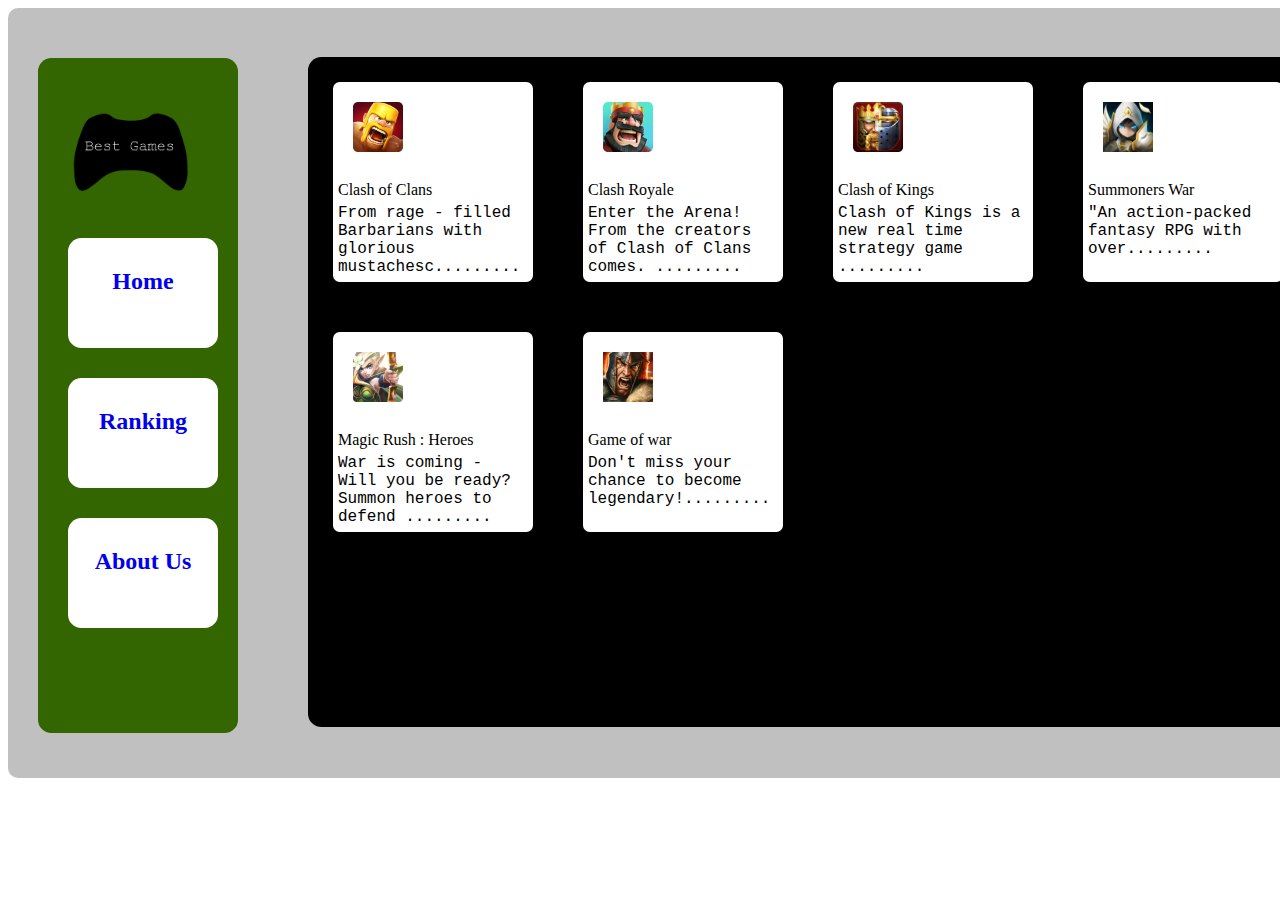
<file: Carlo Geuvarra/index.html>
<!DOCTYPE html>
<html>
<head>
	<title>Best games</title>
	<style type="text/css">
		#main{
			background-color: #C0C0C0;
			width: 1300px;
			height: 670px; 
			border-radius: 10px;
			padding-top: 50px;
			padding-left: 30px;
			padding-bottom: 50px;
		}
		#logo{
			background-image:url("Image/Logo.png"); 
			background-repeat: no-repeat;
			background-size: 125px;
			float: top-left;
			width: 125px;
			height: 100px;
			margin-left: 30px;
		}
		#nav{
			width:200px;
			height: 575px;
			background-color: #336600;
			border-radius: 10pt;
			padding-top: 50px;
			padding-bottom:50px; 
			float: left;
		}
		#cont{
			width: 1000px;
			height: 670px;
			background-color: black;
			float: right;
			margin: 30px;
			margin-top: -1px;
			border-radius: 10pt;s
		}
		.nav{
			width: 150px;
			height: 100px;
			background-color: #FFFFFF;
			margin: 30px;
			margin-right: 20px;
			text-align: center;
			font-family: Lucida Console;
			padding-top	: 10px;
			border-radius: 10pt;
		}
		.game{
			width: 200px;
			height: 200px;
			background-color: white;
			margin: 25px;
			border-radius: 5pt;
			float: left;
		}
		img{
			width: 50px;
			height: 50px;
			float: center;
			margin: 20px;
		}
		p{
			font-family:courier;
			margin: 5px;
		}
		.tittle{
			font-family: impact;
		}
		a:hover{
			opacity: 0.5;
			text-decoration: none;
			text-transform: none;
		}
		a:link{
			text-decoration: none;
		}
		.nav:hover{
			color: #C0C0C0;
			text-decoration: none;
			text-transform: none;
			opacity: 0.5;
		}
	</style>
</head>
<body>
	<div id="main">
		<div id="nav">
			<div id="logo"></div>
			<a href="index.html"><div id="Chart" class="nav"><h2>Home</h2></div></a>
			<a href="Ranking.html"><div id="Chart" class="nav"><h2>Ranking</h2></div></a>
			<a href="About.html"><div id="About Us"class="nav"><h2>About Us</h2></div></a>
		</div>
		<div id="cont">
			<div  class="game"><a href="ClashOfClans.html"><image src="Image/unnamed.png"></a><p class="tittle">Clash of Clans </p><p>From rage - filled Barbarians with glorious mustachesc.........</p></div>

			<div  class="game"><a href="ClashRoyale.html"><image src="Image/unnamed (1).png"></a><p class="tittle">Clash Royale </p><p>Enter the Arena! From the creators of Clash of Clans comes. .........</p></div>

			<div  class="game"><a href="ClashOfKings.html"><image src="Image/unnamed (2).png"></a><p class="tittle">Clash of Kings</p><p>Clash of Kings is a new real time strategy game .........</p></div>

			<div  class="game"><a href="SummonersWar.html"><image src="Image/9ca68dd5e1458f68ff431033c1743472.jpg"></a><p class="tittle">Summoners War </p><p>"An action-packed fantasy RPG with over.........</p></div>

			<div  class="game"><a href="MagicRush.html"><image src="Image/unnamed (3).png"></a><p class="tittle">Magic Rush : Heroes </p><p>War is coming - Will you be ready? Summon heroes to defend .........</p></div>

			<div  class="game"><a href="GameOfWar.html"><image src="Image/unnamed (4).png"></a><p class="tittle">Game of war </p><p>Don't miss your chance to become legendary!.........</p></div>
		</div>
	</div>
</body>
</html>
</file>
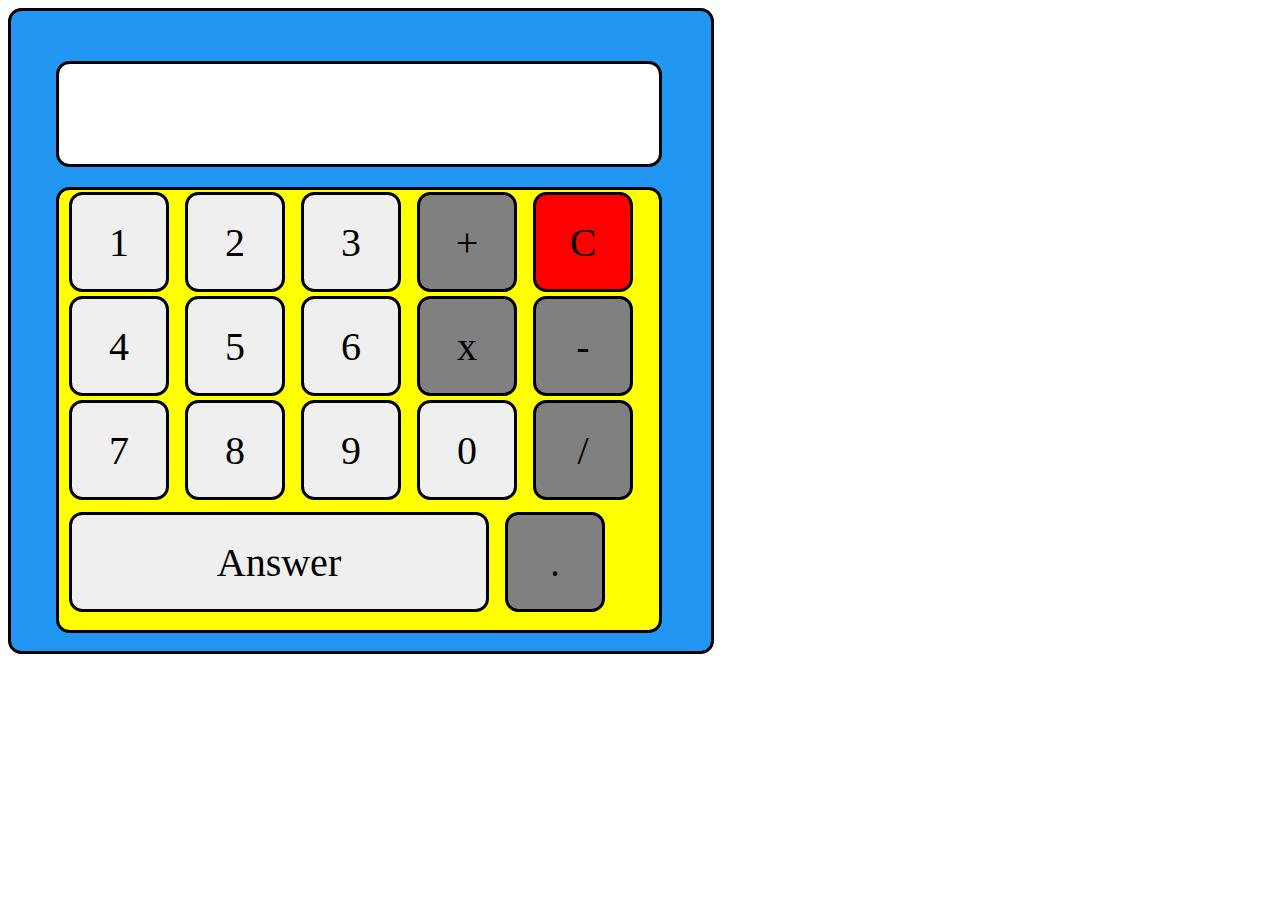
<file: WAD/index.html>
<!DOCTYPE html>
<html>
<head>
	<title>Calculator</title>
	<link rel="stylesheet" type="text/css" href="calculator.css">
	<script src="calculator.js" type="text/javascript"></script>
</head>
<body>
	<div id="main">

		<div id="screen"><input id="ans" readonly=""></div>
		<div id ="bottons">			
			<button class="botton" value="1" onclick='val("1")'>1</button>
			<button class="botton" value="2" onclick='val("2")'>2</button>
			<button class="botton" value="3" onclick='val("3")'>3</button>
			<button class="botton" id="add" value="+" onclick='val("+")'>+</button>
			<button class="botton" id = "c" value=" clr" onclick='clr("")'>C</button>
			<button class="botton" value="4" onclick='val("4")'>4</button>
			<button class="botton" value="5" onclick='val("5")'>5</button>
			<button class="botton" value="6" onclick='val("6")'>6</button>
			<button class="botton" id="multip" value="*" onclick='val("*")'>x</button>
			<button class="botton" id="minus" value="-" onclick='val("-")'>-</button>
			<button class="botton" value="7" onclick='val("7")'>7</button>
			<button class="botton" value="8" onclick='val(8)'>8</button>
			<button class="botton" value="9" onclick='val("9")'>9</button>
			<button class="botton" value="0" onclick='val("0")'>0</button>
			<button class="botton" id="div" value="/" onclick='val("/")'>/</button>
			<button class="botton" id="equal" value="=" onclick='eq("=")'>Answer</button>
			<button class="botton" id="period" value="." onclick='val(".")'>.</button>
		</div>

	</div>
</body>
</html>
</file>
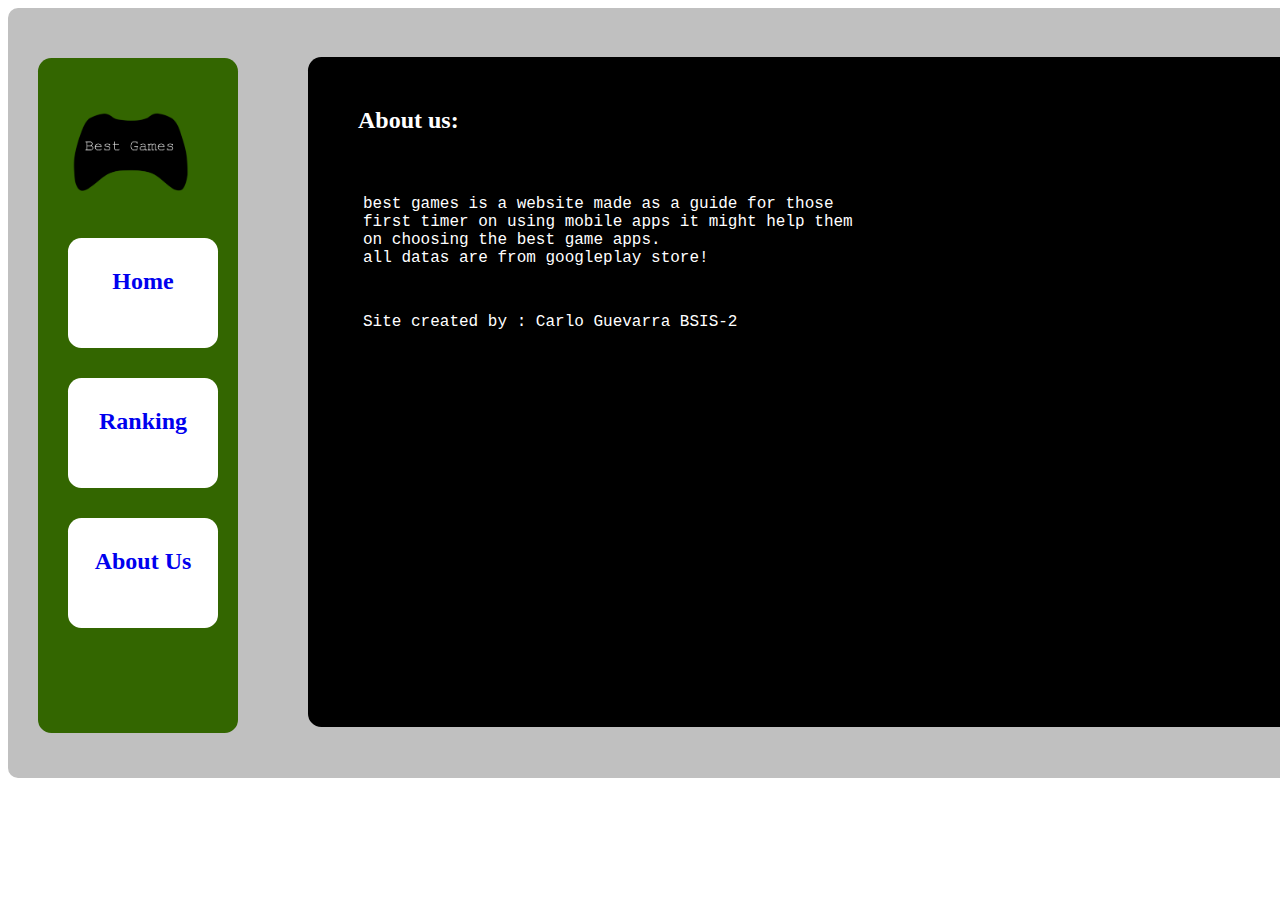
<file: Carlo Geuvarra/About.html>
<!DOCTYPE html>
<html>
<head>
	<title>Best games</title>
	<style type="text/css">
		#main{
			background-color: #C0C0C0;
			width: 1300px;
			height: 670px; 
			border-radius: 10px;
			padding-top: 50px;
			padding-left: 30px;
			padding-bottom: 50px;
		}
		#logo{
			background-image:url("Image/Logo.png"); 
			background-repeat: no-repeat;
			background-size: 125px;
			float: top-left;
			width: 125px;
			height: 100px;
			margin-left: 30px;
		}
		#nav{
			width:200px;
			height: 575px;
			background-color: #336600;
			border-radius: 10pt;
			padding-top: 50px;
			padding-bottom:50px; 
			float: left;
		}
		#cont{
			width: 1000px;
			height: 670px;
			background-color: black;
			float: right;
			margin: 30px;
			margin-top: -1px;
			border-radius: 10pt;s
		}
		.nav{
			width: 150px;
			height: 100px;
			background-color: #FFFFFF;
			margin: 30px;
			margin-right: 20px;
			text-align: center;
			font-family: Lucida Console;
			padding-top	: 10px;
			border-radius: 10pt;
		}
		.game{
			width: 200px;
			height: 200px;
			background-color: white;
			margin: 25px;
			border-radius: 5pt;
			float: left;
		}
		img{
			width: 50px;
			height: 50px;
			float: center;
			margin: 20px;
		}
		p{
			font-family:courier;
			margin: 5px;
		}
		.tittle{
			font-family: impact;
		}
		a:hover{
			opacity: 0.5;
			text-decoration: none;
			text-transform: none;
		}
		a:link{
			text-decoration: none;
		}
		.nav:hover{
			color: #C0C0C0;
			text-decoration: none;
			text-transform: none;
			opacity: 0.5;
		}
		#ab{
			width: 500px;
			height: 500px;	
			float: center;
			margin: 50px;
		}
	</style>
</head>
<body>
	<div id="main">
		<div id="nav">
			<div id="logo"></div>
			<a href="index.html"><div id="Chart" class="nav"><h2>Home</h2></div></a>
			<a href="Ranking.html"><div id="Chart" class="nav"><h2>Ranking</h2></div></a>
			<a href="About.html"><div id="About Us"class="nav"><h2>About Us</h2></div></a>
		</div>
		<div id="cont">
			<div id="ab">
				<font color="white">
					<h2>About us:</h2><br><br>
					<p>best games is a website made as a guide for those first timer on using mobile apps it might help them on choosing the best game apps.<br> all datas are from googleplay store!</p><br><br><p>Site created by : Carlo Guevarra BSIS-2</p>
				</font>
			</div>
		</div>
	</div>
</body>
</html>
</file>
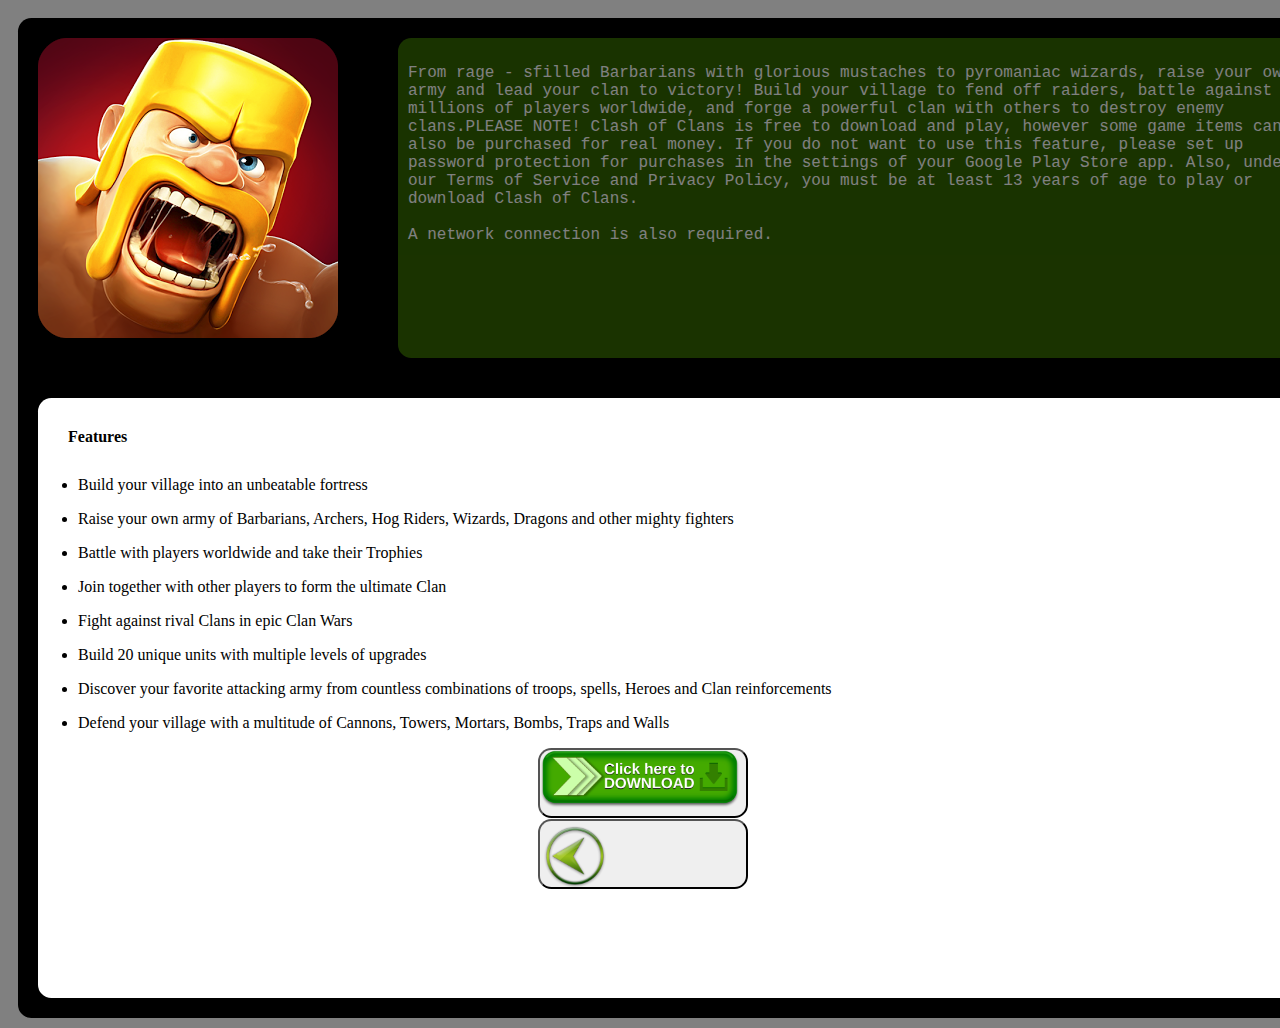
<file: Carlo Geuvarra/ClashOfClans.html>
<!DOCTYPE html>
<html>
<head>
	<title>Best Games</title>
	<link rel="stylesheet" type="text/css" href="Content.css">
	<style type="text/css">
	h4{
		font-family: Rockwell;
		margin: 30px;
	}
	p{
		font-family: lucida console;
	}
	</style>
</head>
<body bgcolor="gray">
	<div id="main">
		<img src="Image/unnamed.png">

		<div id="cont"><p id="description">From rage - sfilled Barbarians with glorious mustaches to pyromaniac wizards, raise your own army and lead your clan to victory! Build your village to fend off raiders, battle against millions of players worldwide, and forge a powerful clan with others to destroy enemy clans.PLEASE NOTE! Clash of Clans is free to download and play, however some game items can also be purchased for real money. If you do not want to use this feature, please set up password protection for purchases in the settings of your Google Play Store app. Also, under our Terms of Service and Privacy Policy, you must be at least 13 years of age to play or download Clash of Clans.<br><br>A network connection is also required.</p></div>
		<div id="desc">
			<h4>Features</h4>
				<ul>
					<li><p>Build your village into an unbeatable fortress</p></li>
					<li><p>	Raise your own army of Barbarians, Archers, Hog Riders, Wizards, Dragons and other mighty fighters</p></li>
					<li><p>Battle with players worldwide and take their Trophies</p></li>
					<li><p>Join together with other players to form the ultimate Clan</p></li>
					<li><p>Fight against rival Clans in epic Clan Wars</p></li> 
					<li><p>Build 20 unique units with multiple levels of upgrades</p></li>
					<li><p>Discover your favorite attacking army from countless combinations of troops, spells, Heroes and Clan reinforcements </p></li>
					<li><p>Defend your village with a multitude of Cannons, Towers, Mortars, Bombs, Traps and Walls</p></li>
				</ul>
				<form action="https://play.google.com/store/apps/details?id=com.supercell.clashofclans">
					<button id="download"></button>
				</form>
				<form action="index.html">
					<button id="back"></button>
				</form>
		</div>
	</div>
</body>
</html>
</file>
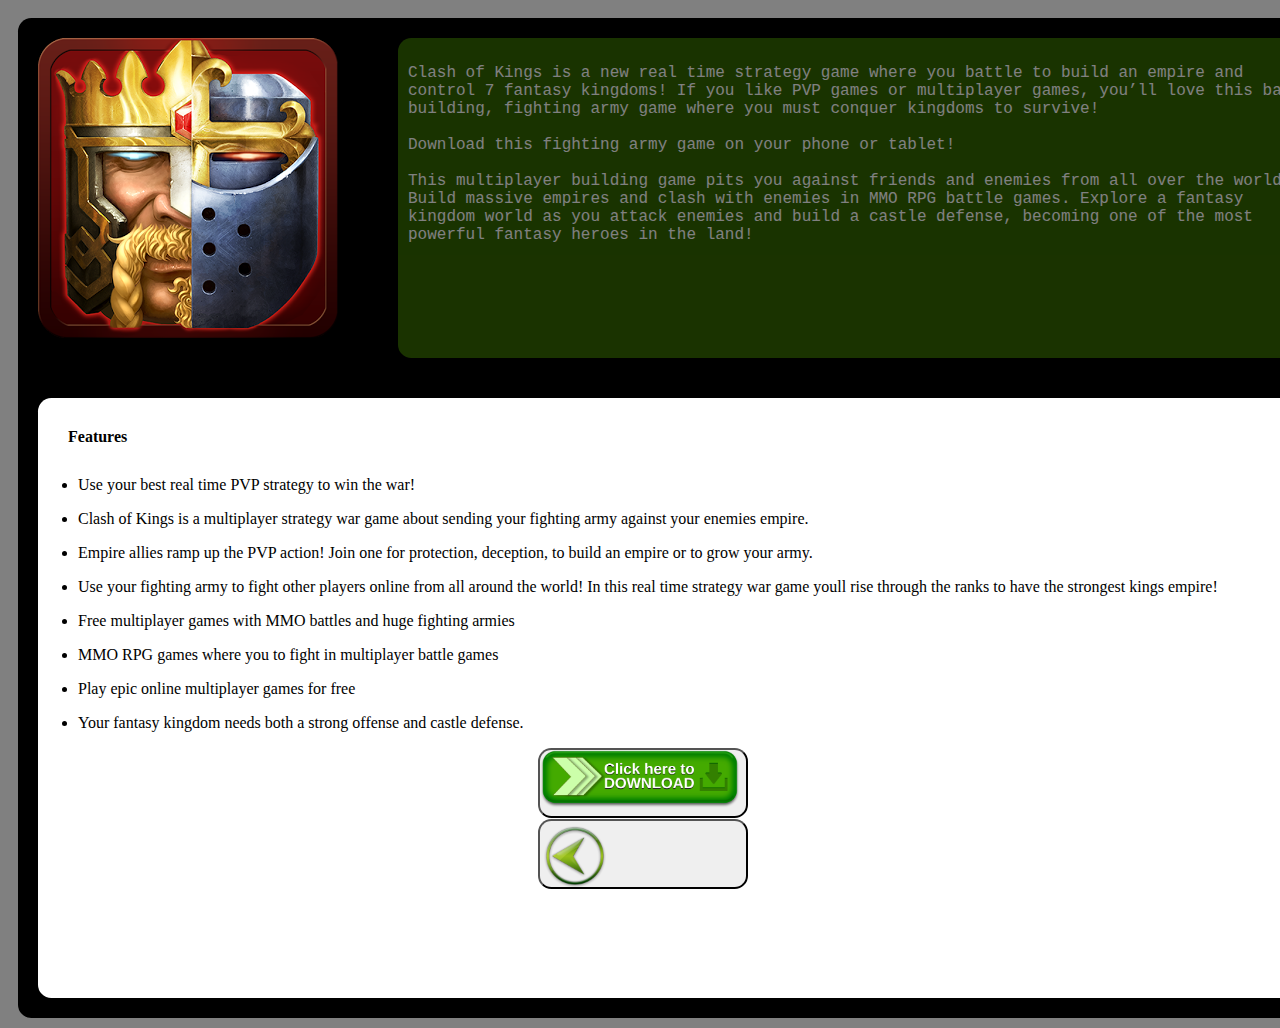
<file: Carlo Geuvarra/ClashOfKings.html>
<!DOCTYPE html>
<html>
<head>
	<title>Best Games</title>
	<link rel="stylesheet" type="text/css" href="Content.css">
	<style type="text/css">
	h4{
		font-family: Rockwell;
		margin: 30px;
	}
	p{
		font-family: lucida console;
	}
	</style>
</head>
<body bgcolor="gray">
	<div id="main">
		<img src="Image/unnamed (2).png">

		<div id="cont"><p id="description">Clash of Kings is a new real time strategy game where you battle to build an empire and control 7 fantasy kingdoms! If you like PVP games or multiplayer games, you’ll love this base building, fighting army game where you must conquer kingdoms to survive!<br><br>Download this fighting army game on your phone or tablet!<br><br>This multiplayer building game pits you against friends and enemies from all over the world! Build massive empires and clash with enemies in MMO RPG battle games. Explore a fantasy kingdom world as you attack enemies and build a castle defense, becoming one of the most powerful fantasy heroes in the land!</p></div>
		<div id="desc">
			<h4>Features</h4>
				<ul>
					<li><p>Use your best real time PVP strategy to win the war! </p></li>
					<li><p> Clash of Kings is a multiplayer strategy war game about sending your fighting army against your enemies empire.</p></li>
					<li><p>Empire allies ramp up the PVP action! Join one for protection, deception, to build an empire or to grow your army. </p></li>
					<li><p>Use your fighting army to fight other players online from all around the world! In this real time strategy war game youll rise through the ranks to have the strongest kings empire!
					<li><p>Free multiplayer games with MMO battles and huge fighting armies</p></li> 
					<li><p>MMO RPG games where you to fight in multiplayer battle games</p></li>
					<li><p>Play epic online multiplayer games for free </p></li>
					<li><p>Your fantasy kingdom needs both a strong offense and castle defense. </p></li>
				</ul>
				<form action="https://play.google.com/store/apps/details?id=com.hcg.cok.gp">
					<button id="download"></button>
				</form>
				<form action="index.html">
					<button id="back"></button>
				</form>
		</div>
	</div>
</body>
</html>
</file>
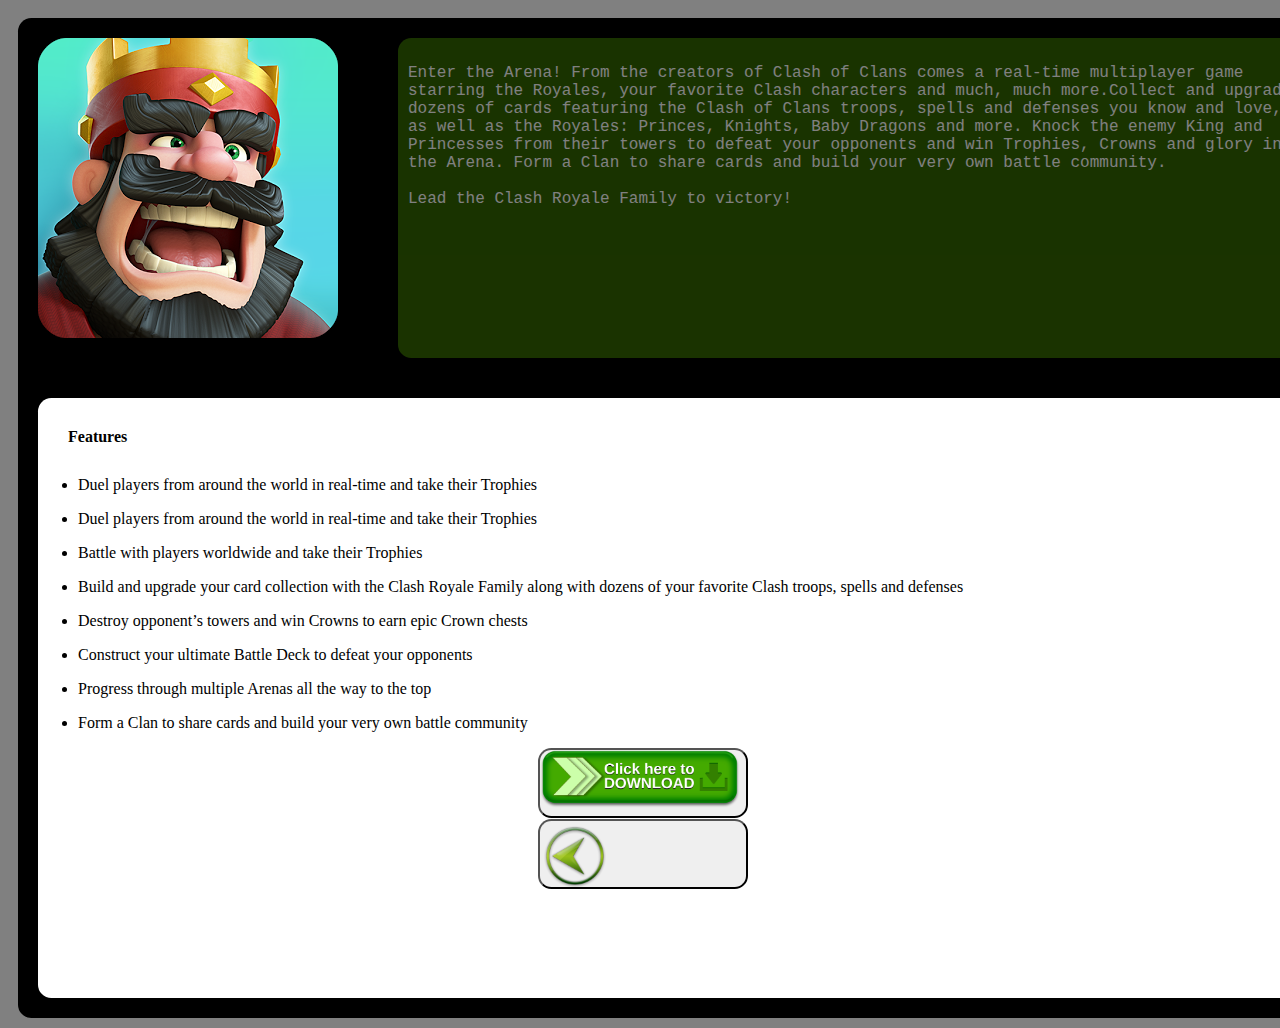
<file: Carlo Geuvarra/ClashRoyale.html>
<!DOCTYPE html>
<html>
<head>
	<title>Best Games</title>
	<link rel="stylesheet" type="text/css" href="Content.css">
	<style type="text/css">
	h4{
		font-family: Rockwell;
		margin: 30px;
	}
	p{
		font-family: lucida console;
	}
	</style>
</head>
<body bgcolor="gray">
	<div id="main">
		<img src="Image/unnamed (1).png">

		<div id="cont"><p id="description">Enter the Arena! From the creators of Clash of Clans comes a real-time multiplayer game starring the Royales, your favorite Clash characters and much, much more.Collect and upgrade dozens of cards featuring the Clash of Clans troops, spells and defenses you know and love, as well as the Royales: Princes, Knights, Baby Dragons and more. Knock the enemy King and Princesses from their towers to defeat your opponents and win Trophies, Crowns and glory in the Arena. Form a Clan to share cards and build your very own battle community.<br><br>Lead the Clash Royale Family to victory!</p></div>
		<div id="desc">
			<h4>Features</h4>
				<ul>
					<li><p>Duel players from around the world in real-time and take their Trophies</p></li>
					<li><p>Duel players from around the world in real-time and take their Trophies</p></li>
					<li><p>Battle with players worldwide and take their Trophies</p></li>
					<li><p>Build and upgrade your card collection with the Clash Royale Family along with dozens of your favorite Clash troops, spells and defenses</p></li>
					<li><p>Destroy opponent’s towers and win Crowns to earn epic Crown chests</p></li> 
					<li><p>Construct your ultimate Battle Deck to defeat your opponents</p></li>
					<li><p>Progress through multiple Arenas all the way to the top </p></li>
					<li><p>Form a Clan to share cards and build your very own battle community</p></li>
				</ul>
				<form action="https://play.google.com/store/apps/details?id=com.supercell.clashroyale">
					<button id="download"></button>
				</form>
				<form action="index.html">
					<button id="back"></button>
				</form>
		</div>
	</div>
</body>
</html>
</file>
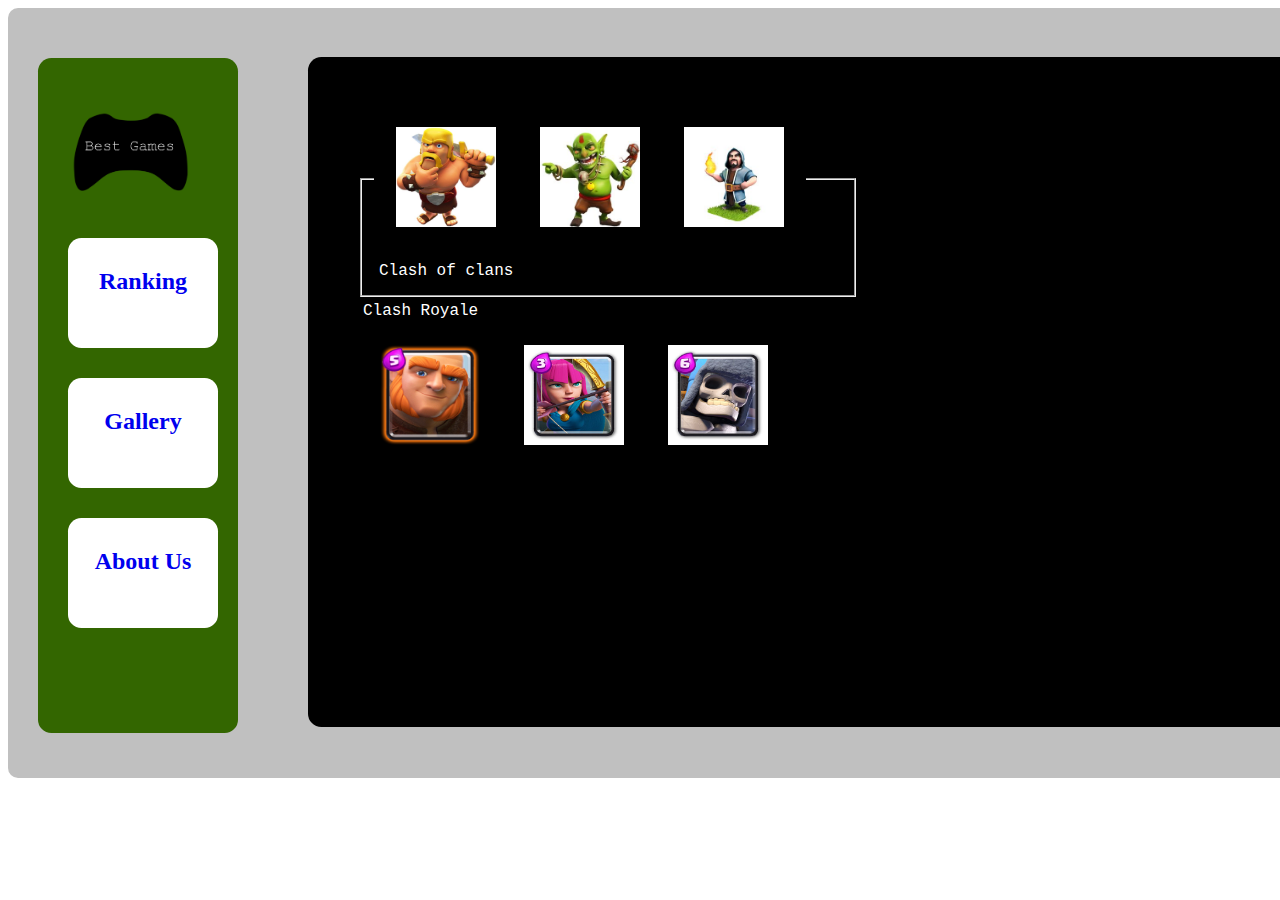
<file: Carlo Geuvarra/Gallery.html>
<!DOCTYPE html>
<html>
<head>
	<title>Best games</title>
	<style type="text/css">
		#main{
			background-color: #C0C0C0;
			width: 1300px;
			height: 670px; 
			border-radius: 10px;
			padding-top: 50px;
			padding-left: 30px;
			padding-bottom: 50px;
		}
		#logo{
			background-image:url("Image/Logo.png"); 
			background-repeat: no-repeat;
			background-size: 125px;
			float: top-left;
			width: 125px;
			height: 100px;
			margin-left: 30px;
		}
		#nav{
			width:200px;
			height: 575px;
			background-color: #336600;
			border-radius: 10pt;
			padding-top: 50px;
			padding-bottom:50px; 
			float: left;
		}
		#cont{
			width: 1000px;
			height: 670px;
			background-color: black;
			float: right;
			margin: 30px;
			margin-top: -1px;
			border-radius: 10pt;s
		}
		.nav{
			width: 150px;
			height: 100px;
			background-color: #FFFFFF;
			margin: 30px;
			margin-right: 20px;
			text-align: center;
			font-family: Lucida Console;
			padding-top	: 10px;
			border-radius: 10pt;
		}
		.game{
			width: 200px;
			height: 200px;
			background-color: white;
			margin: 25px;
			border-radius: 5pt;
			float: left;
		}
		img{
			width: 100px;
			height: 100px;
			float: center;
			margin: 20px;
		}
		p{
			font-family:courier;
			margin: 5px;
			color: white
		}
		.tittle{
			font-family: impact;
		}
		a:hover{
			opacity: 0.5;
			text-decoration: none;
			text-transform: none;
		}
		a:link{
			text-decoration: none;
		}
		.nav:hover{
			color: #C0C0C0;
			text-decoration: none;
			text-transform: none;
			opacity: 0.5;
		}
		#ab{
			width: 500px;
			height: 500px;	
			float: center;
			margin: 50px;
		}
	</style>
</head>
<body>
	<div id="main">
		<div id="nav">
			<div id="logo"></div>
			<a href="Ranking.html"><div id="Chart" class="nav"><h2>Ranking</h2></div></a>
			<a href="Gallery.html"><div id="Reference" class="nav"><h2>Gallery</h2></div></a>
			<a href="About.html"><div id="About Us"class="nav"><h2>About Us</h2></div></a>
		</div>
		<div id="cont">
			<div id="ab">
				<fieldset>
					<p>Clash of clans</p>
					<legend>
						<img src="Image/af4c1ceb6a9bf491e829d201ea2a02a5.jpg">
						<img src="Image/Clash-Of-Clans-Caracters-Pictures-3.jpg">
						<img src="Image/a1e0c97fe65c47da9a1e529df3b9a0e1.jpg">
					</legend>
					</fieldset>
					<fielset>
						<p>Clash Royale</p>
						<legend>
							<img src="Image/GiantCard.png">
							<img src="Image/clashroyale-icons-archers.jpg">
							<img src="Image/clashroyale-icons-giantskeleton.jpg">
						</legend>
				</fieldset>
			</div>
		</div>
	</div>
</body>
</html>
</file>
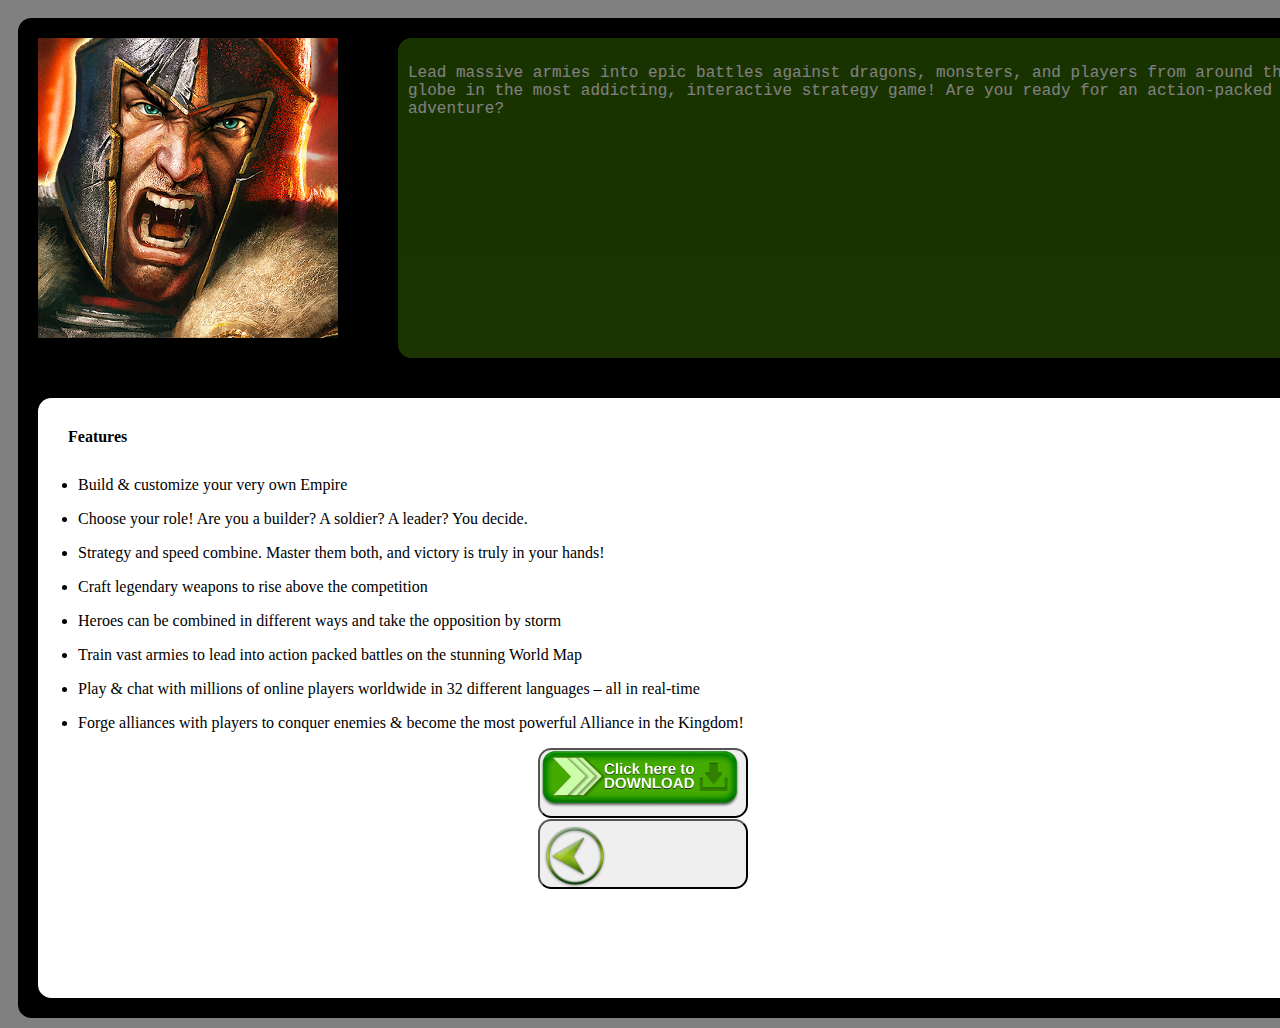
<file: Carlo Geuvarra/GameOfWar.html>
<!DOCTYPE html>
<html>
<head>
	<title>Best Games</title>
	<link rel="stylesheet" type="text/css" href="Content.css">
	<style type="text/css">
	h4{
		font-family: Rockwell;
		margin: 30px;
	}
	p{
		font-family: lucida console;
	}
	</style>
</head>
<body bgcolor="gray">
	<div id="main">
		<img src="Image/unnamed (4).png">

		<div id="cont"><p id="description">Lead massive armies into epic battles against dragons, monsters, and players from around the globe in the most addicting, interactive strategy game! Are you ready for an action-packed adventure?</p></div>
		<div id="desc">
			<h4>Features</h4>
				<ul>
					<li><p> Build & customize your very own Empire</p></li>
					<li><p>	 Choose your role! Are you a builder? A soldier? A leader? You decide.</p></li>
					<li><p> Strategy and speed combine. Master them both, and victory is truly in your hands!</p></li>
					<li><p>Craft legendary weapons to rise above the competition</p></li>
					<li><p> Heroes can be combined in different ways and take the opposition by storm</p></li> 
					<li><p>Train vast armies to lead into action packed battles on the stunning World Map</p></li>
					<li><p> Play & chat with millions of online players worldwide in 32 different languages – all in real-time</p></li>
					<li><p>Forge alliances with players to conquer enemies & become the most powerful Alliance in the Kingdom!</p></li>
				</ul>
				<form action="https://play.google.com/store/apps/details?id=com.machinezone.gow">
					<button id="download"></button>
				</form>
				<form action="index.html">
					<button id="back"></button>
				</form>
		</div>
	</div>
</body>
</html>
</file>
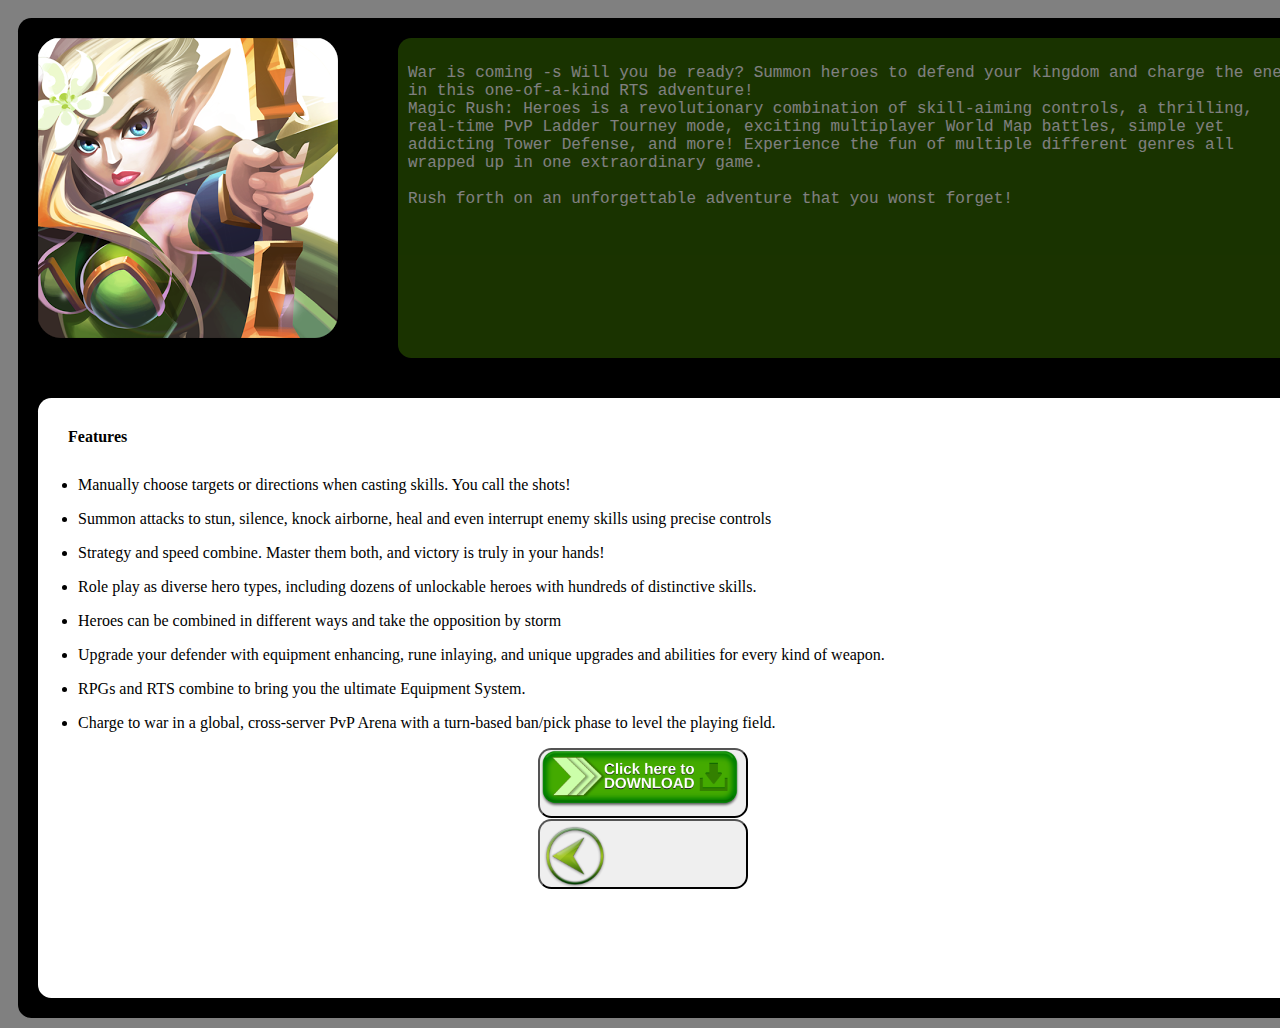
<file: Carlo Geuvarra/MagicRush.html>
<!DOCTYPE html>
<html>
<head>
	<title>Best Games</title>
	<link rel="stylesheet" type="text/css" href="Content.css">
	<style type="text/css">
	h4{
		font-family: Rockwell;
		margin: 30px;
	}
	p{
		font-family: lucida console;
	}
	</style>
</head>
<body bgcolor="gray">
	<div id="main">
		<img src="Image/unnamed (3).png">

		<div id="cont"><p id="description">War is coming -s Will you be ready? Summon heroes to defend your kingdom and charge the enemy in this one-of-a-kind RTS adventure!<br>Magic Rush: Heroes is a revolutionary combination of skill-aiming controls, a thrilling, real-time PvP Ladder Tourney mode, exciting multiplayer World Map battles, simple yet addicting Tower Defense, and more! Experience the fun of multiple different genres all wrapped up in one extraordinary game.<br><br>Rush forth on an unforgettable adventure that you wonst forget!</p></div>
		<div id="desc">
			<h4>Features</h4>
				<ul>
					<li><p> Manually choose targets or directions when casting skills. You call the shots!</p></li>
					<li><p>	Summon attacks to stun, silence, knock airborne, heal and even interrupt enemy skills using precise controls</p></li>
					<li><p> Strategy and speed combine. Master them both, and victory is truly in your hands!</p></li>
					<li><p>Role play as diverse hero types, including dozens of unlockable heroes with hundreds of distinctive skills.</p></li>
					<li><p> Heroes can be combined in different ways and take the opposition by storm</p></li> 
					<li><p>Upgrade your defender with equipment enhancing, rune inlaying, and unique upgrades and abilities for every kind of weapon.</p></li>
					<li><p>RPGs and RTS combine to bring you the ultimate Equipment System.</p></li>
					<li><p>Charge to war in a global, cross-server PvP Arena with a turn-based ban/pick phase to level the playing field.</p></li>
				</ul>
				<form action="https://play.google.com/store/apps/details?id=com.moonton.magicrush">
					<button id="download"></button>
				</form>
				<form action="index.html">
					<button id="back"></button>
				</form>
		</div>
	</div>
</body>
</html>
</file>
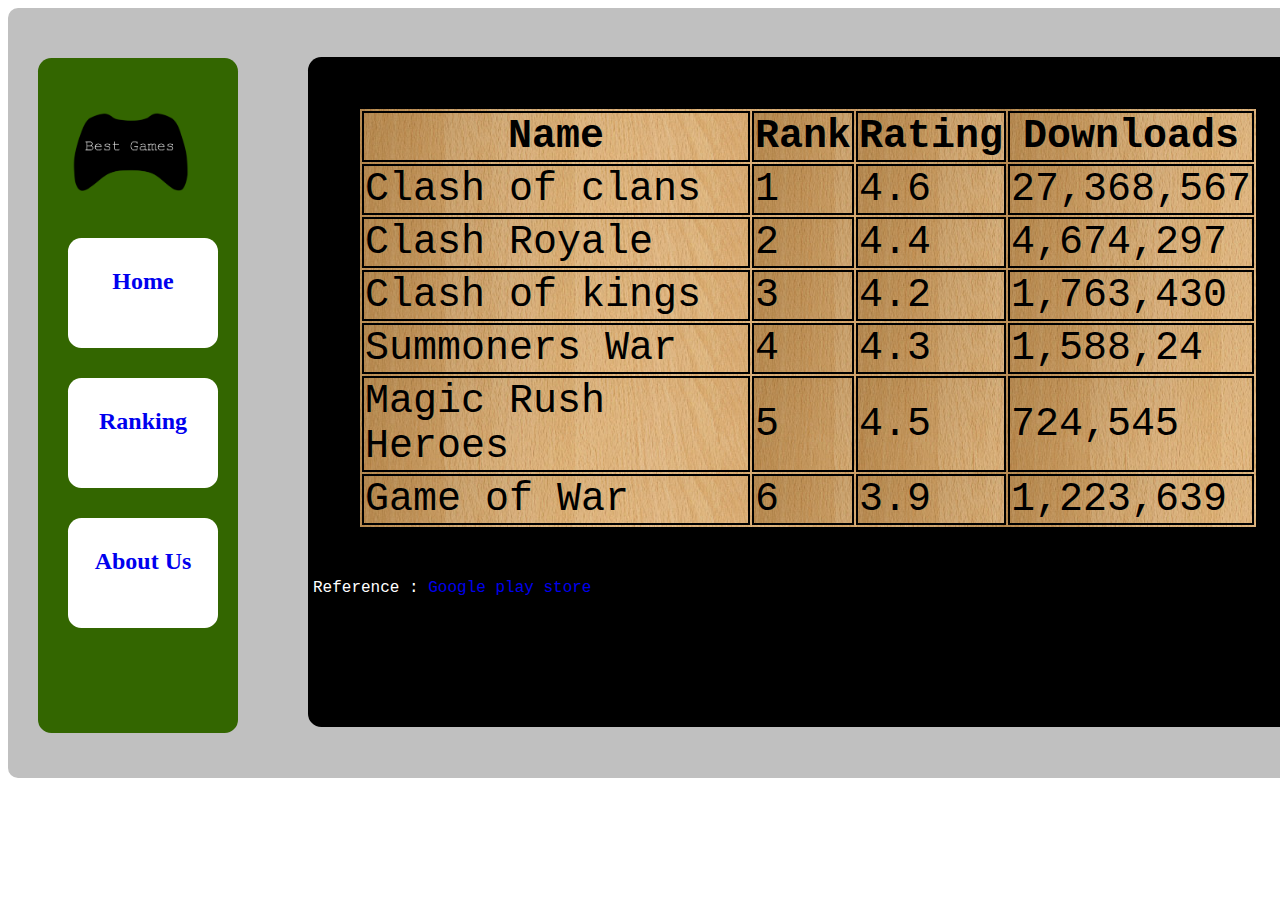
<file: Carlo Geuvarra/Ranking.html>
<!DOCTYPE html>
<html>
<head>
	<title>Best games</title>
	<style type="text/css">
		#main{
			background-color: #C0C0C0;
			width: 1300px;
			height: 670px; 
			border-radius: 10px;
			padding-top: 50px;
			padding-left: 30px;
			padding-bottom: 50px;
		}
		#logo{
			background-image:url("Image/Logo.png"); 
			background-repeat: no-repeat;
			background-size: 125px;
			float: top-left;
			width: 125px;
			height: 100px;
			margin-left: 30px;
		}
		#nav{
			width:200px;
			height: 575px;
			background-color: #336600;
			border-radius: 10pt;
			padding-top: 50px;
			padding-bottom:50px; 
			float: left;
		}
		#cont{
			width: 1000px;
			height: 670px;
			background-color: black;
			float: right;
			margin: 30px;
			margin-top: -1px;
			border-radius: 10pt;s
		}
		.nav{
			width: 150px;
			height: 100px;
			background-color: #FFFFFF;
			margin: 30px;
			margin-right: 20px;
			text-align: center;
			font-family: Lucida Console;
			padding-top	: 10px;
			border-radius: 10pt;
		}
		.game{
			width: 200px;
			height: 200px;
			background-color: white;
			margin: 25px;
			border-radius: 5pt;
			float: left;
		}
		img{
			width: 50px;
			height: 50px;
			float: center;
			margin: 20px;
		}
		p{
			font-family:courier;
			margin: 5px;
		}
		.tittle{
			font-family: impact;
		}
		a:hover{
			opacity: 0.5;
			text-decoration: none;
			text-transform: none;
		}
		a:link{
			text-decoration: none;
		}
		.nav:hover{
			color: #C0C0C0;
			text-decoration: none;
			text-transform: none;
			opacity: 0.5;
		}
		table,th,td{
			border:2px solid black;
			margin: 50px;
			font-family: courier new;
			color : black;
			background-image: url("Image/002-wood-melamine-subttle-pattern-background-pat.jpg");
			font-size: 40px;
		}
	</style>
</head>
<body>
	<div id="main">
		<div id="nav">
			<div id="logo"></div>
			<a href="index.html"><div id="Chart" class="nav"><h2>Home</h2></div></a>
			<a href="Ranking.html"><div id="Chart" class="nav"><h2>Ranking</h2></div></a>
			<a href="About.html"><div id="About Us"class="nav"><h2>About Us</h2></div></a>
		</div>
		<div id="cont">
			<table>
				<tr>
					<th>Name</th>
					<th>Rank</th>
					<th>Rating</th>
					<th>Downloads</th>
				</tr>
				<tr>
					<td>Clash of clans</td>
					<td>1</td>
					<td>4.6</td>
					<td>27,368,567</td>
				</tr>
				<tr>
					<td>Clash Royale</td>
					<td>2</td>
					<td>4.4</td>
					<td>4,674,297</td>
				</tr>
				<tr>
					<td>Clash of kings</td>
					<td>3</td>
					<td>4.2</td>
					<td>1,763,430</td>
				</tr>
				<tr>
					<td>Summoners War</td>
					<td>4</td>
					<td>4.3</td>
					<td>1,588,24</td>
				</tr>
				<tr>
					<td>Magic Rush Heroes </td>
					<td>5</td>
					<td>4.5</td>
					<td>724,545</td>
				</tr>
				<tr>
					<td>Game of War</td>
					<td>6</td>
					<td>3.9</td>
					<td>1,223,639</td>
				</tr>

			</table>
			<font color="white">
			<p>Reference : <a href="https://play.google.com/store/apps/top"> Google play store </a></p>
			</font>
		</div>
	</div>
</body>
</html>
</file>
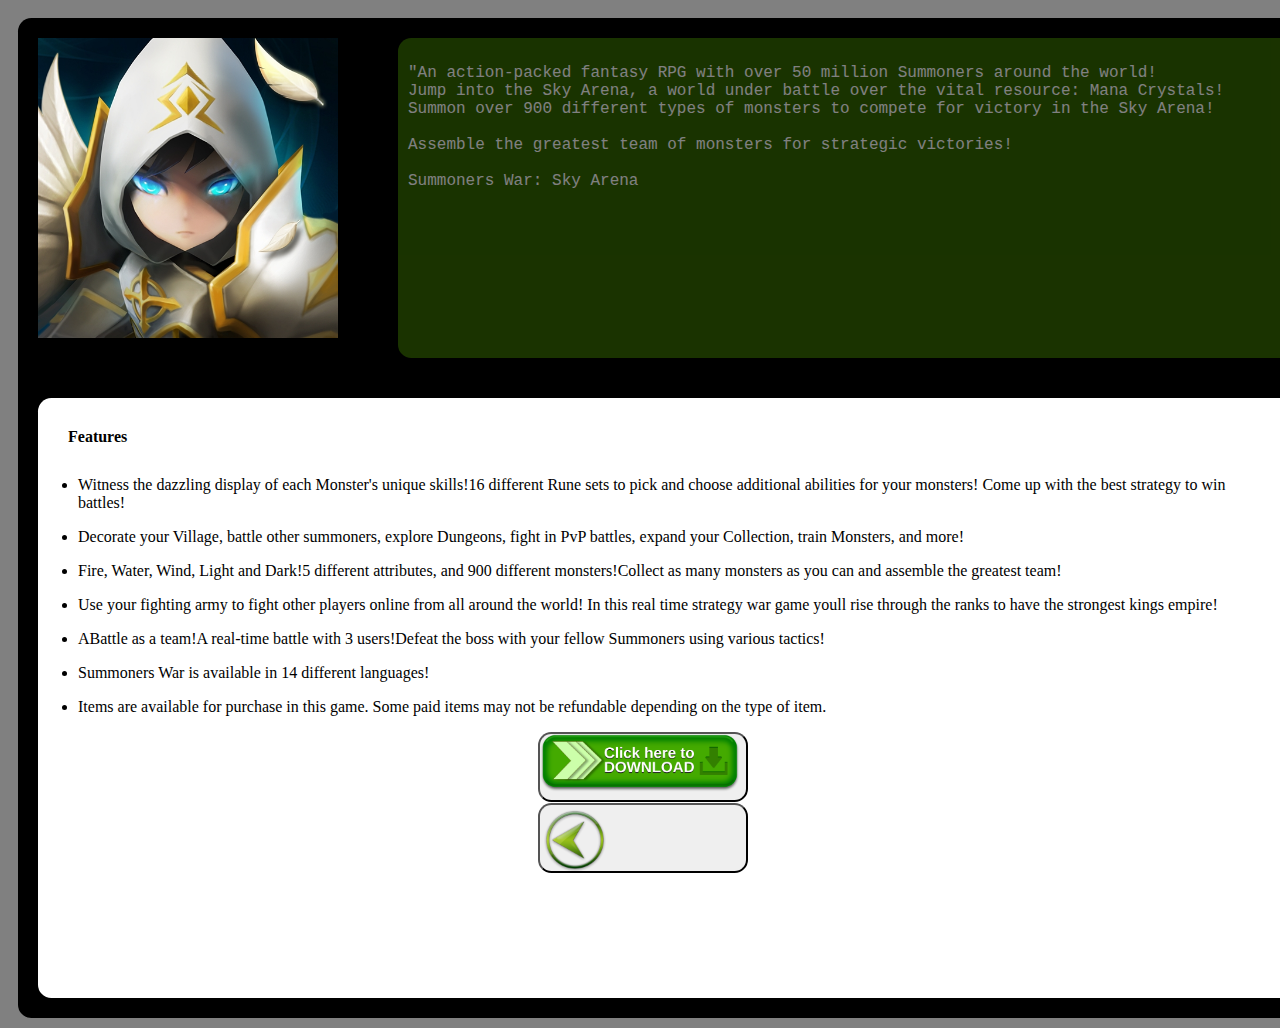
<file: Carlo Geuvarra/SummonersWar.html>
<!DOCTYPE html>
<html>
<head>
	<title>Best Games</title>
	<link rel="stylesheet" type="text/css" href="Content.css">
	<style type="text/css">
	h4{
		font-family: Rockwell;
		margin: 30px;
	}
	p{
		font-family: lucida console;
	}
	</style>
</head>
<body bgcolor="gray">
	<div id="main">
		<img src="Image/9ca68dd5e1458f68ff431033c1743472.jpg">

		<div id="cont"><p id="description">"An action-packed fantasy RPG with over 50 million Summoners around the world!<br>Jump into the Sky Arena, a world under battle over the vital resource: Mana Crystals!<br>Summon over 900 different types of monsters to compete for victory in the Sky Arena!<br><br>Assemble the greatest team of monsters for strategic victories!<br><br>Summoners War: Sky Arena</p></div>
		<div id="desc">
			<h4>Features</h4>
				<ul>
					<li><p>Witness the dazzling display of each Monster's unique skills!16 different Rune sets to pick and choose additional abilities for your monsters! Come up with the best strategy to win battles! </p></li>
					<li><p> Decorate your Village, battle other summoners, explore Dungeons, fight in PvP battles, expand your Collection, train Monsters, and more!</p></li>
					<li><p>Fire, Water, Wind, Light and Dark!5 different attributes, and 900 different monsters!Collect as many monsters as you can and assemble the greatest team! </p></li>
					<li><p>Use your fighting army to fight other players online from all around the world! In this real time strategy war game youll rise through the ranks to have the strongest kings empire!
					<li><p>ABattle as a team!A real-time battle with 3 users!Defeat the boss with your fellow Summoners using various tactics!</p></li> 
					<li><p>Summoners War is available in 14 different languages!</p></li>
					<li><p>Items are available for purchase in this game. Some paid items may not be refundable depending on the type of item. </p></li>
				</ul>
				<form action="https://play.google.com/store/apps/details?id=com.com2us.smon.normal.freefull.google.kr.android.common">
					<button id="download"></button>
				</form>
				<form action="index.html">
					<button id="back"></button>
				</form>
		</div>
	</div>
</body>
</html>
</file>
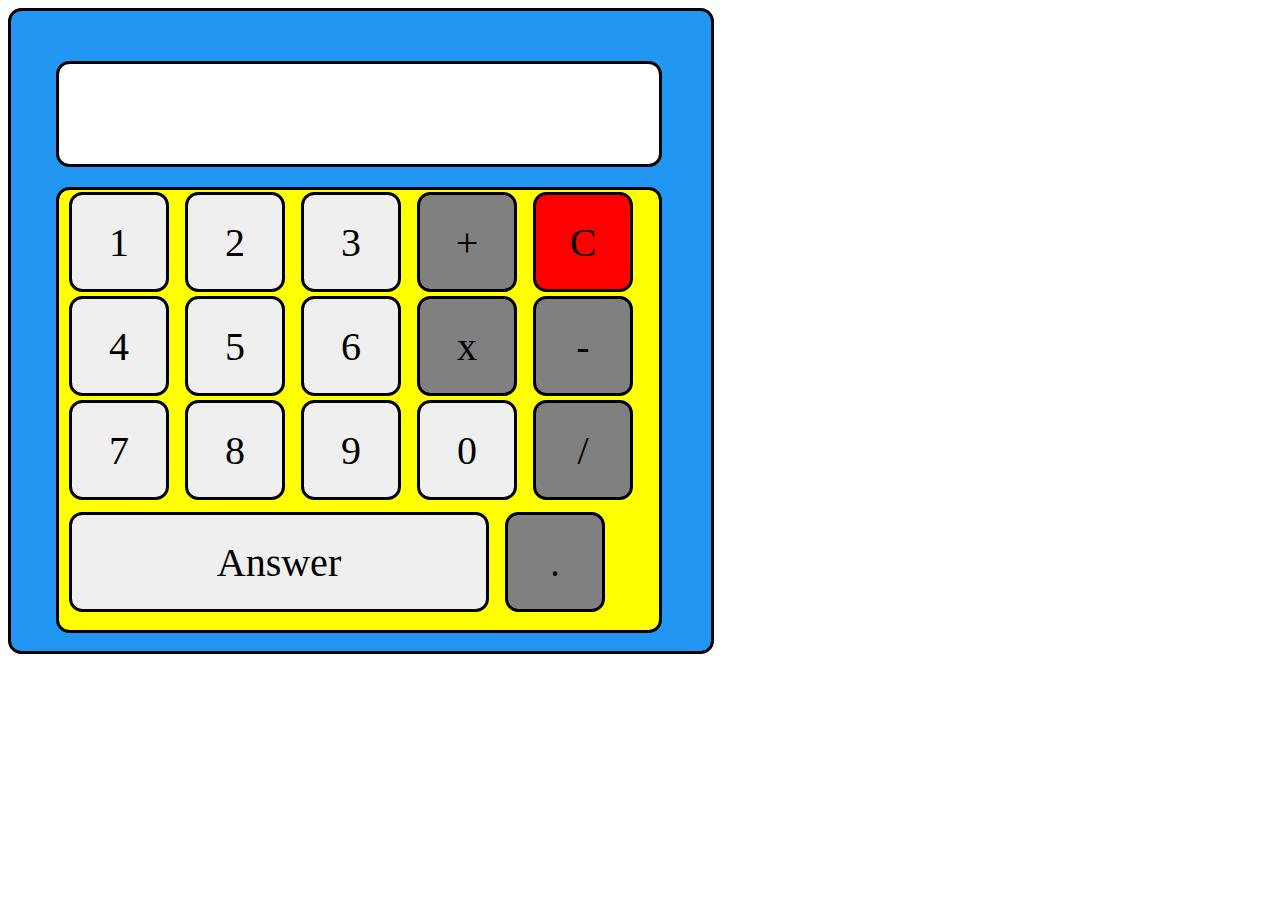
<file: WAD/calculator.html>
<!DOCTYPE html>
<html>
<head>
	<title>Calculator</title>
	<link rel="stylesheet" type="text/css" href="calculator.css">
	<script src="calculator.js" type="text/javascript"></script>
</head>
<body>
	<div id="main">

		<div id="screen"><input id="ans" readonly=""></div>
		<div id ="bottons">			
			<button class="botton" value="1" onclick='v("1")'>1</button>
			<button class="botton" value="2" onclick='v("2")'>2</button>
			<button class="botton" value="3" onclick='v("3")'>3</button>
			<button class="botton" id="add" value="+" onclick='v("+")'>+</button>
			<button class="botton" id = "c" value=" clr" onclick='c("")'>C</button>
			<button class="botton" value="4" onclick='v("4")'>4</button>
			<button class="botton" value="5" onclick='v("5")'>5</button>
			<button class="botton" value="6" onclick='v("6")'>6</button>
			<button class="botton" id="multip" value="*" onclick='v("*")'>x</button>
			<button class="botton" id="minus" value="-" onclick='v("-")'>-</button>
			<button class="botton" value="7" onclick='v("7")'>7</button>
			<button class="botton" value="8" onclick='v(8)'>8</button>
			<button class="botton" value="9" onclick='v("9")'>9</button>
			<button class="botton" value="0" onclick='v("0")'>0</button>
			<button class="botton" id="div" value="/" onclick='v("/")'>/</button>
			<button class="botton" id="equal" value="=" onclick='e("=")'>Answer</button>
			<button class="botton" id="period" value="." onclick='v(".")'>.</button>
		</div>

	</div>
</body>
</html>
</file>
<file: WAD/calculator.css>
#main{
	background-color: #2196F3;
	height: 620px;
	width: 700px;
	border-radius: 10pt;
	padding-top: 20px;
	float:left;
	border:solid;
}
#screen{
	background-color:#fff;
	height: 100px;
	width: 600px;
	border-radius: 10pt;
	float: center;
	margin: 20px;
	margin-top: 30px;
	margin-left: 45px;
	border:solid;
}
#bottons{
	width: 600px;
	height: 440px;
	float: left;
	background-color: yellow;
	margin-left: 45px;
	border-radius: 10pt; 
	border:solid;

}
.botton{
	width: 100px;
	height: 100px;
	border-radius: 10pt;
	font-family: impact;
	color: black;
	font-size: 30pt;
	margin: 2px;
	margin-left: 10px;
}
button{
	opacity: 10px;
	border:solid;
}
.botton:hover{
	opacity: 0.8;
}

#equal{
	float: center;
	width: 420px;
	margin-top: 10px;s
}
#c{
	background-color: red;
}
#add{
	background-color: gray;
}
#minus{
	background-color: gray;
}
#div{
	background-color: gray;
}
#multip{
	background-color: gray;
}
#period{
	background-color: gray;
}
input{
	text-align: right;
	font-family: impact;
	font-size: 70px;
	float: center;
	margin: auto;
	width: 580px;
	height: 80px;
	background-color: transparent;
	border: thin;
}
</file>
<file: Carlo Geuvarra/Content.css>
#main{
	width: 1320px;
	height: 1000px;
	background-color: #000;
	margin: 10px;
	border-radius: 10pt;
	float: left;
}
img{
	float: center;
	padding: 20px;
	width: 300px;
	height: 300px;
}
#description{
	font-family: courier new;
	color: #fff
}
#cont{
	padding: 10px;
	width: 900px;
	height: 300px;
	margin: 20px;
	float: right;
	background-color:  #336600;
	border-radius: 10pt;
	opacity: 0.5;
}
#desc{
	float: left;
	width: 1200px;
	height:600px;
	background-color: #fff;
	margin:20px;
	border-radius: 10pt;
	padding-right: 80px;
}
#download{
	background-image: url("Image/download-button-plain.png");
	background-repeat: no-repeat;
	float: center;
	width: 210px;
	height: 70px;
	background-size: 200px;
	margin-left:500px;
	padding-left:10px;
	padding-top: 10px;
	border-radius: 10pt;
}
#back{
	background-image: url("Image/zz.png");
	background-repeat: no-repeat;
	float: center;
	width: 210px;
	height: 70px;
	background-size: 70px;
	margin-left:500px;
	padding-left:10px;
	padding-top: 10px;
	border-radius: 10pt;
}
</file>
